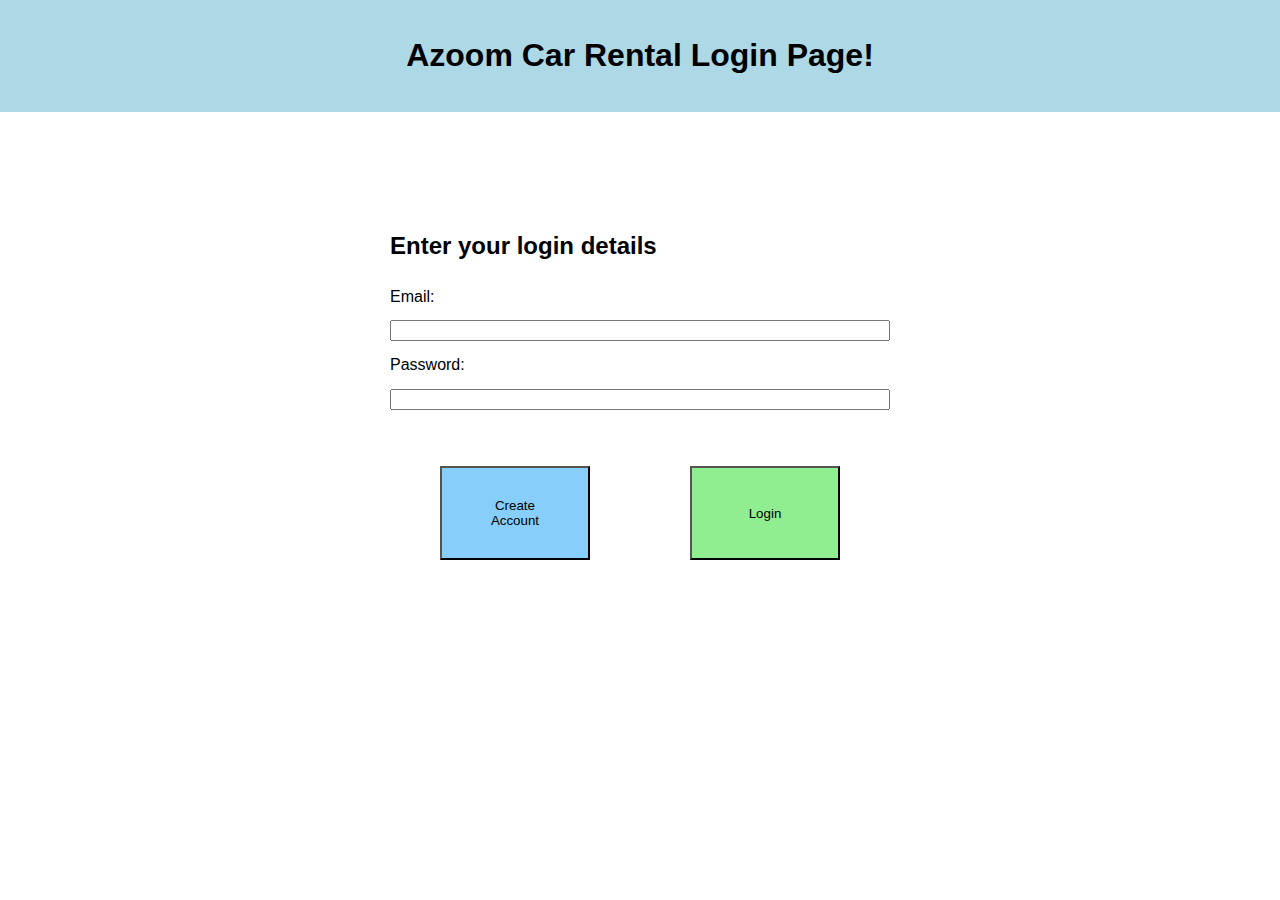
<file: index.html>
<!DOCTYPE html>
<html lang="en">
    <head>
        <meta charset="UTF-8">
        <meta name="viewport" content="width=device-width, initial-scale=1.0">
        <title>Azoom car rental Homepage</title>
        <link rel="stylesheet" href="Azoom.css">
    </head>
<body>
    <header>
        <h1>Azoom Car Rental Login Page!</h1>
    </header>
    <main>
        <form id="login-form">
            <h2>Enter your login details</h2>
            <label for="email">Email:</label>
            <input type="email" id="email" required>

            <label for="password">Password:</label>
            <input type="password" id="password" required>

            <div class="form-buttons">
                <button type="button" id="create-button" onclick="addLoginDetails();">Create Account</button>
                <button type="submit" id="login-button">Login</button>
            </div>
        </form>    
    </main>
    <script src="Azoom_Login.js"></script>
</body>
</file>
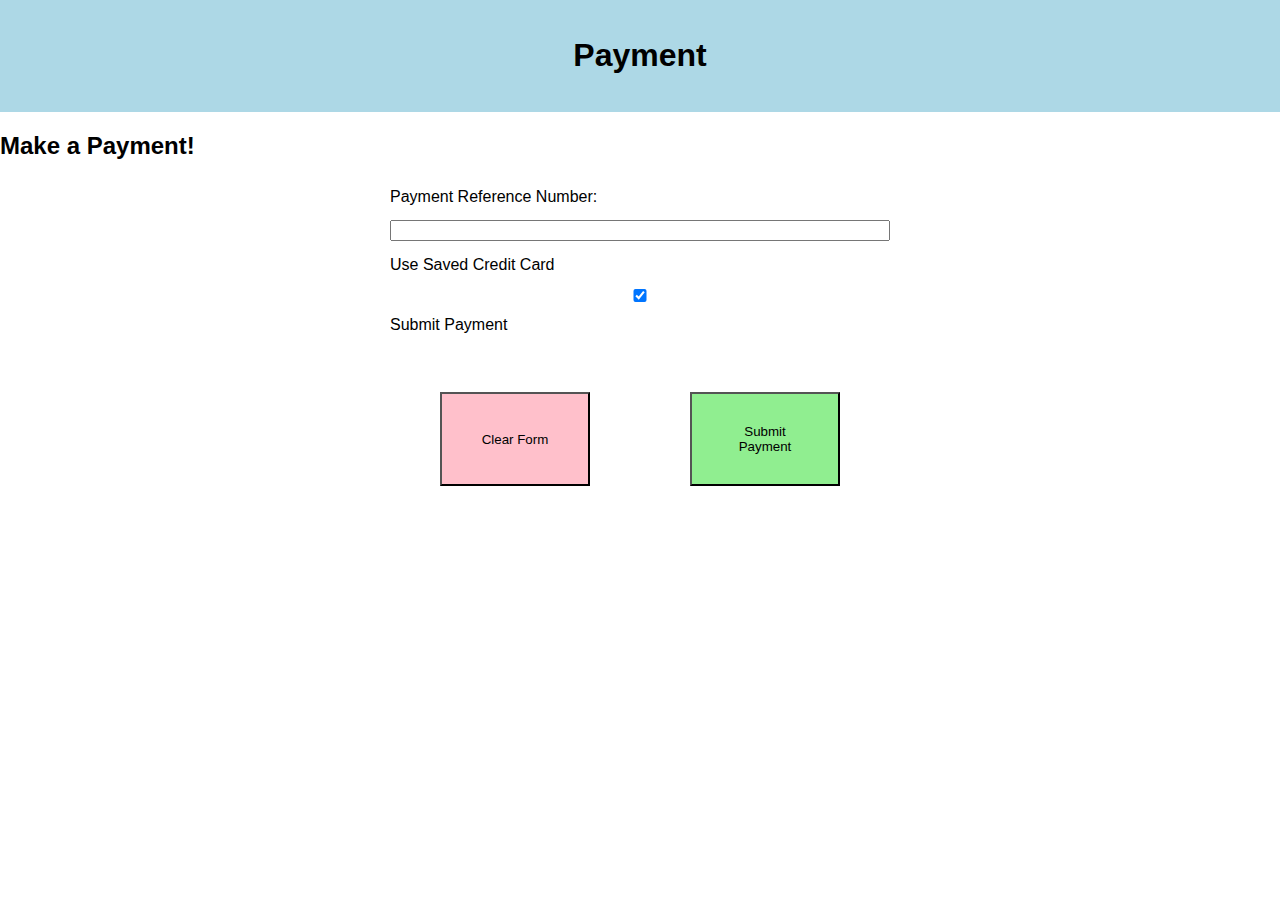
<file: Azoom_Customer_Payment.html>
<!DOCTYPE html>
<html lang="en">
    <head>
        <meta charset="UTF-8">
        <meta name="viewport" content="width=device-width, initial-scale=1.0">
        <title>Azoom car rental customer payment page</title>
        <link rel="stylesheet" href="Azoom.css">
    </head>
    <body>
        <header>
            <h1>Payment</h1>
        </header>
        <main>
            <section>
                <h2>Make a Payment!</h2>
                <form id="payment-form">
                    <label for="paymentRef">Payment Reference Number:</label>
                    <input type="number" id="paymentRef" required>

                    <label for="previousInfo">Use Saved Credit Card</label>
                    <input type="checkbox" id="previousInfo" checked>

                    <div id="newCreditCardInfo" class="hidden">
                        <label for="cardNumber">Credit Card Number:</label>
                        <input type="text" id="cardNumber" name="cardNumber"><br>

                        <label for="expiryDate">Expiry Date:</label>
                        <input type="month" id="expiryDate" name="expiryDate"><br>

                        <label for="cvv">CVV:</label>
                        <input type="number" id="cvv" name="cvv"><br>
                    </div>

                    <label for="submit-payment">Submit Payment</label>
                    <div class="form-buttons">
                        <button type="reset" id="reset-button">Clear Form</button>
                        <button type="submit" id="submit-payment">Submit Payment</button>
                    </div>
                </form>
            </section>
        </main>
        <script src="Azoom_Payment.js"></script>
    </body>
</file>
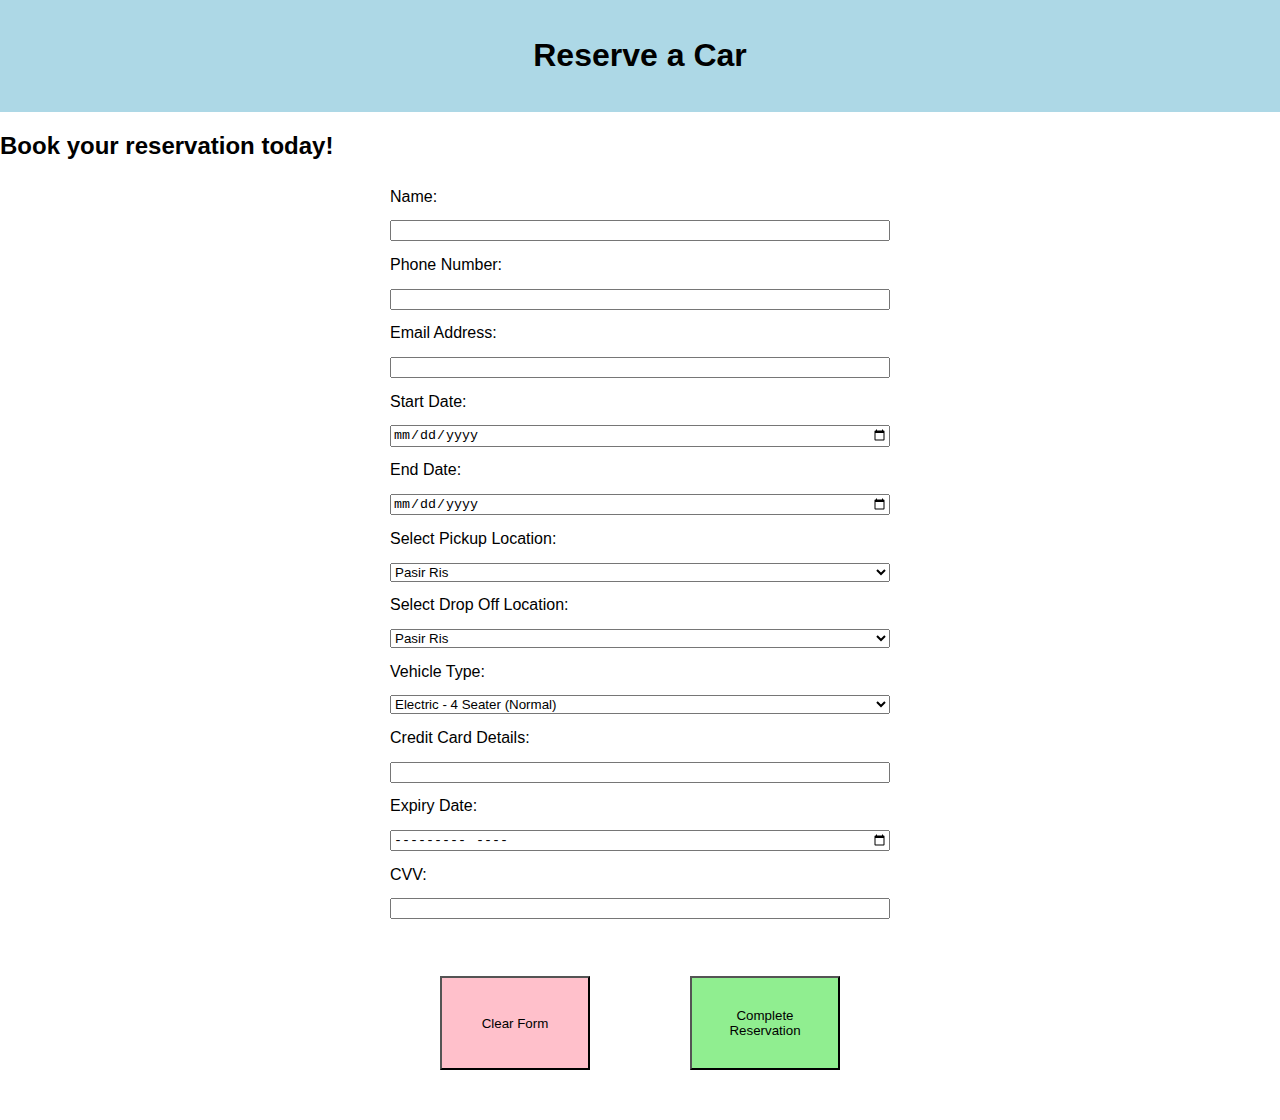
<file: Azoom_Customer_Reserve.html>
<!DOCTYPE html>
<html lang="en">
    <head>
        <meta charset="UTF-8">
        <meta name="viewport" content="width=device-width, initial-scale=1.0">
        <title>Azoom car rental customer reserve page</title>
        <link rel="stylesheet" href="Azoom.css">
    </head>
    <body>
        <header>
            <h1>Reserve a Car</h1>
        </header>
        <main>
            <section>
                <h2>Book your reservation today!</h2>
                <form id="reservation-form">
                    <label for="name">Name:</label>
                    <input type="text" id="name" required>

                    <label for="contact">Phone Number:</label>
                    <input type="number" id="contact" required>

                    <label for="email">Email Address:</label>
                    <input type="email" id="email" required>

                    <label for="start-date">Start Date:</label>
                    <input type="date" id="start-date" required>

                    <label for="end-date">End Date:</label>
                    <input type="date" id="end-date" required>

                    <label for="pickup-location">Select Pickup Location:</label>
                    <select id="pickup-location" required>
                        <option value="Pasir Ris">Pasir Ris</option>
                        <option value="Jurong East">Jurong East</option>
                    </select>

                    <label for="dropoof-location">Select Drop Off Location:</label>
                    <select id="dropoof-location" required>
                        <option value="Pasir Ris">Pasir Ris</option>
                        <option value="Jurong East">Jurong East</option>
                    </select>

                    <label for="vehicle">Vehicle Type:</label>
                    <select id="vehicle" required>
                        <option value="Electric - 4 Seater (Normal)">Electric - 4 Seater (Normal)</option>
                        <option value="Electric - 6 Seater (Normal)">Electric - 6 Seater (Normal)</option>
                        <option value="Electric - 4 Seater (Premium)">Electric - 4 Seater (Premium)</option>
                        <option value="Electric - 6 Seater (Premium)">Electric - 6 Seater (Premium)</option>
                    </select>

                    <label for="credit-card">Credit Card Details:</label>
                    <input type="number" id="credit-card" required>

                    <label for="expiryDate">Expiry Date:</label>
                    <input type="month" id="expiryDate" name="expiryDate">

                    <label for="cvv">CVV:</label>
                    <input type="number" id="cvv" name="cvv">

                    <div class="form-buttons">
                        <button type="reset" id="reset-button">Clear Form</button>
                        <button type="submit" id="submit-button">Complete Reservation</button>
                    </div>                    
                </form>
            </section>
        </main>
        <script src="Azoom_Reservation.js"></script>
    </body>
</file>
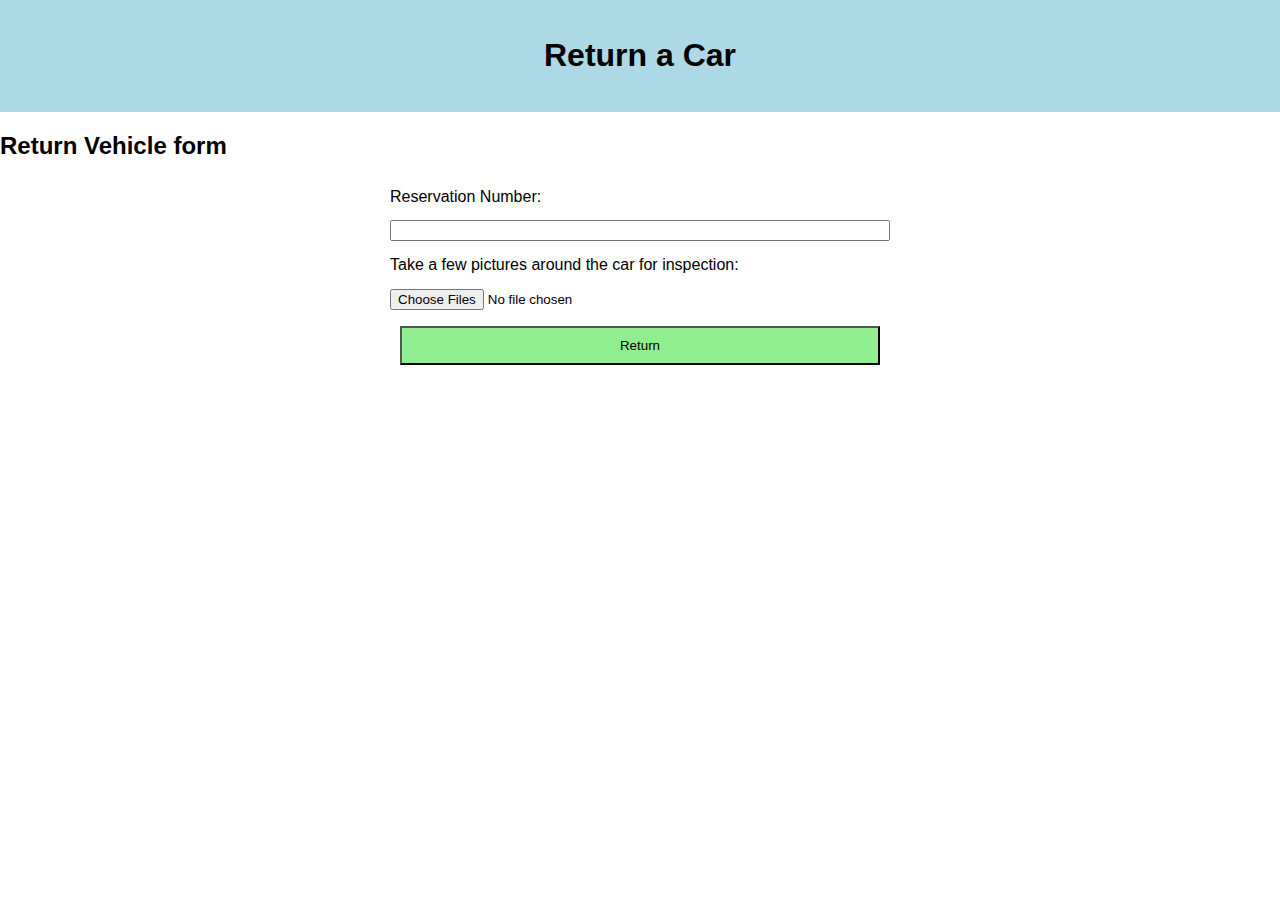
<file: Azoom_Customer_Return.html>
<!DOCTYPE html>
<html lang="en">
    <head>
        <meta charset="UTF-8">
        <meta name="viewport" content="width=device-width, initial-scale=1.0">
        <title>Azoom car rental customer return page</title>
        <link rel="stylesheet" href="Azoom.css">
    </head>
    <body>
        <header>
            <h1>Return a Car</h1>
        </header>
        <main>
            <section>
                <h2>Return Vehicle form</h2>
                <form id="return-form">
                    <label for="reservation-number">Reservation Number:</label>
                    <input type="text" id="reservation-number" required>

                    <label for="return-images">Take a few pictures around the car for inspection:</label>
                    <input type="file" id="return-images" accept="image/*" multiple> 
                    
                    <button type="submit" id="return-button">Return</button>
                </form>
            </section>
        </main>
        <script src="Azoom_Return.js"></script>
    </body>
</file>
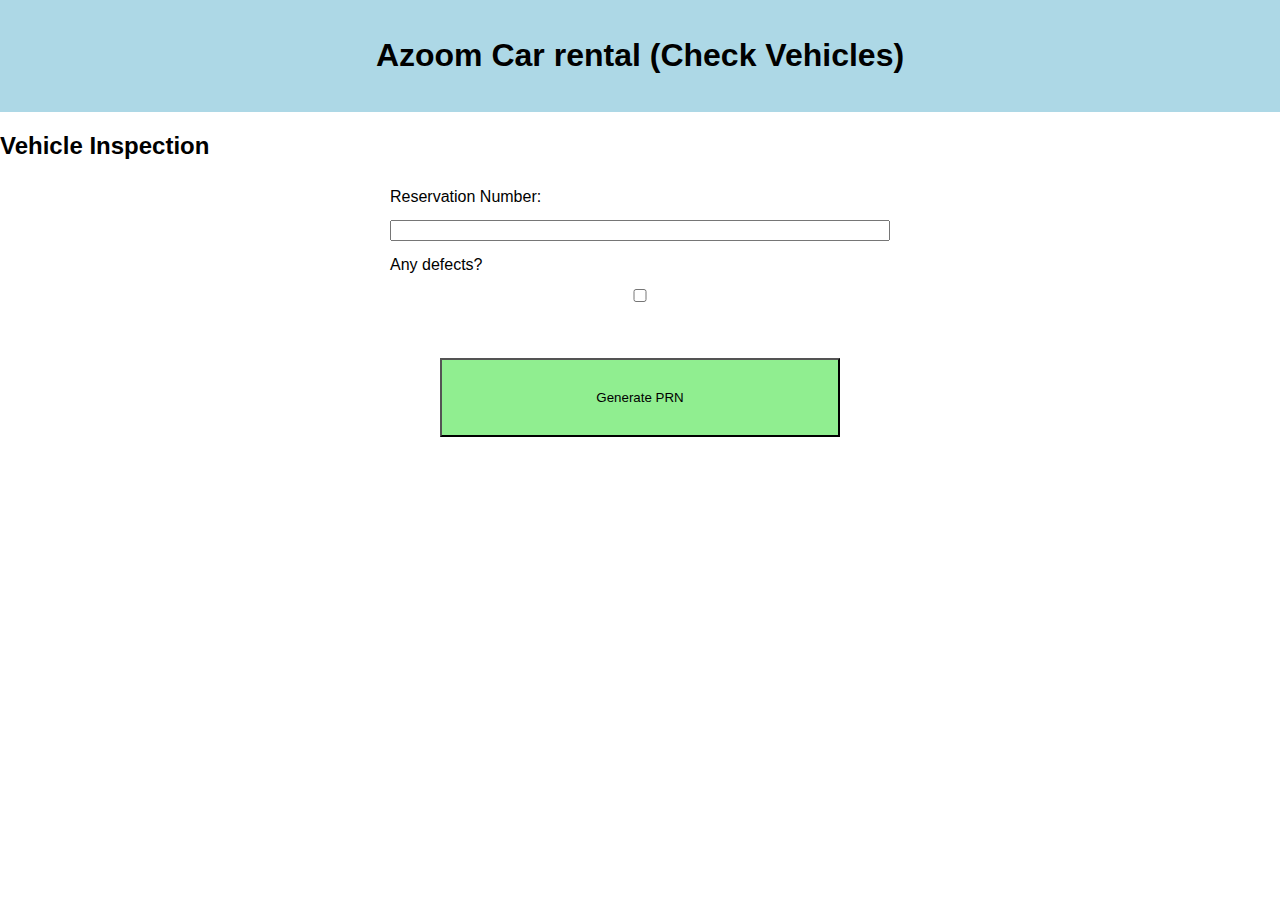
<file: Azoom_Employee_Review.html>
<!DOCTYPE html>
<html lang="en">
    <head>
        <meta charset="UTF-8">
        <meta name="viewport" content="width=device-width, initial-scale=1.0">
        <title>Azoom car rental employee page</title>
        <link rel="stylesheet" href="Azoom.css">
    </head>
    <body>
        <header>
            <h1>Azoom Car rental (Check Vehicles)</h1>
        </header>
        <main>
            <section>
                <h2>Vehicle Inspection</h2>
                <form id="inspection-form">
                    <label for="reservation-number">Reservation Number:</label>
                    <input type="text" id="reservation-number" required>

                    <label for="defects">Any defects?</label>
                    <input type="checkbox" id="defects">

                    <div id="isDefects" class="hidden">
                        <label for="defectsFound">Insert pictures of defects</label>
                        <input type="file" id="defects-found" accept="image/*" multiple>
                    </div>

                    <button type="submit" id="submit-button">Generate PRN</button>
                </form>
            </section>
        </main>
        <script src="Azoom_Review.js"></script>
    </body>
</file>
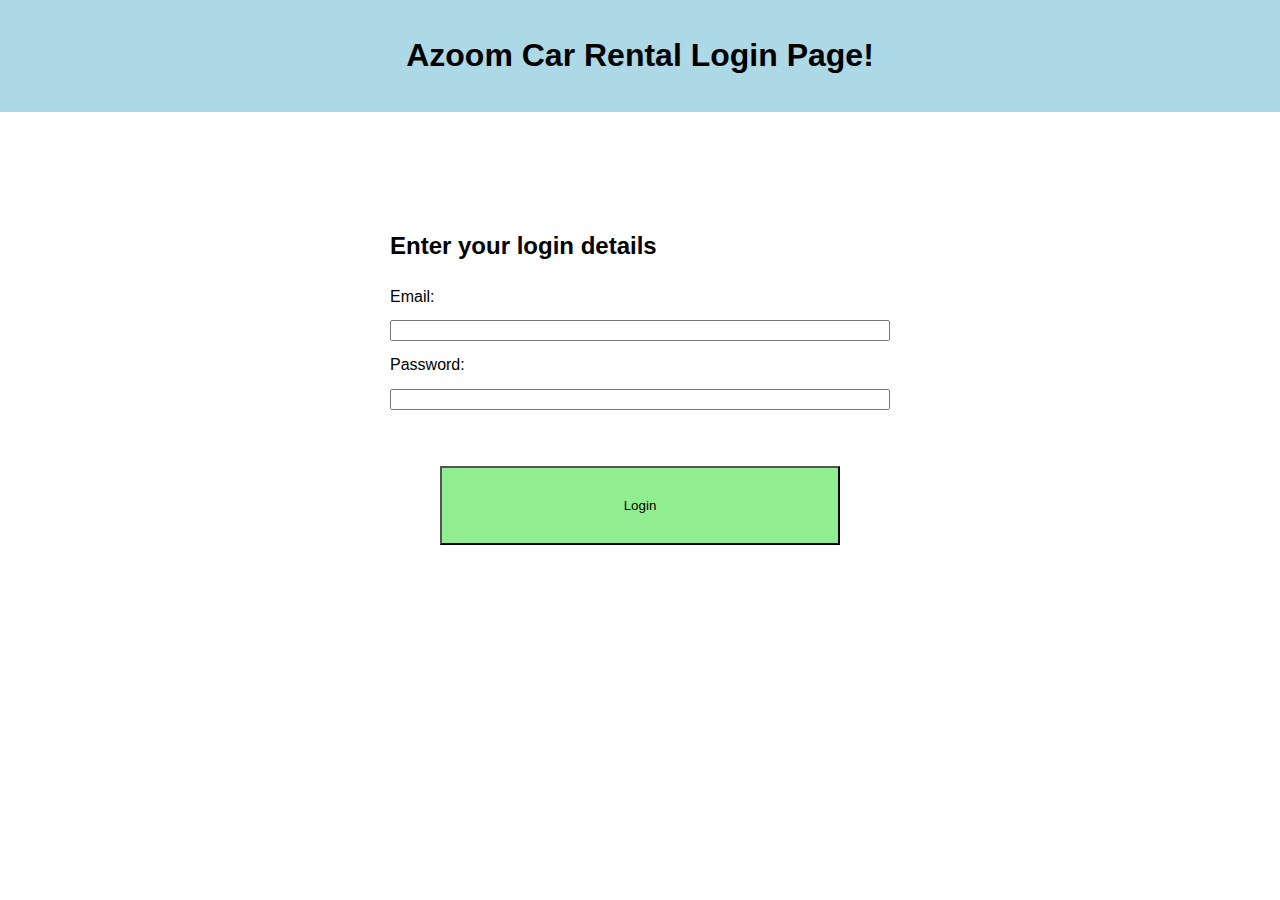
<file: Azoom_Login.html>
<!DOCTYPE html>
<html lang="en">
    <head>
        <meta charset="UTF-8">
        <meta name="viewport" content="width=device-width, initial-scale=1.0">
        <title>Azoom car rental Homepage</title>
        <link rel="stylesheet" href="Azoom.css">
    </head>
<body>
    <header>
        <h1>Azoom Car Rental Login Page!</h1>
    </header>
    <main>
        <form id="login-form">
            <h2>Enter your login details</h2>
            <label for="email">Email:</label>
            <input type="email" id="email" required>

            <label for="password">Password:</label>
            <input type="password" id="password" required>

            <button type="submit" id="login-button">Login</button>
        </form>    
    </main>
    <script src="Azoom_Login.js"></script>
</body>
</file>
<file: Azoom.css>
/* General styles */
body {
    font-family: Arial, sans-serif;
    margin: 0;
    padding: 0;
}

/* Header styles */
header {
    background-color: lightblue;
    color: black;
    padding: 1em;
    text-align: center;
}

/* Navigation styles */
nav {
    position: relative;
    width: 100%; /* Ensure nav spans the full width of the page */
}

ul{
    list-style-type: none;
    padding: 0;
    margin: 0;
    display: flex;
    justify-content: center;
    width: 100%; /* Ensure nav spans the full width of the page */
}

ul li {
    position: relative;
    margin: 0 15px;
    flex-grow: 1;
}

ul li div {
    display: flex;
    width: 100%;
    justify-content: center;
}

.dropdown {
    display: inline-block;
    justify-content: center;
}

.dropdown button{
    background-color: grey;
    color: white;
    padding: 10px 15px;
    border: none;
    cursor: pointer;
    width: 100%;
    box-sizing: border-box;
}

.dropdown a {
    display: block;
    color: black;
    text-decoration: none;
    padding: 10px 15px;
}

.dropdown .content {
    display: none;
    position: absolute;
    background-color: aqua;
    min-width: 100px;
    box-shadow: 2px 2px 5px;
}

.dropdown:hover .content{
    display: block;
}

.dropdown:hover button {
    background-color: darkgray;
}

.dropdown a {
    background-color: darkgray;
}

/* Image styles */

#Home_car {
    display: block;
    max-width: 100%;
    height: auto;
}

/* For Forms */
form, div label, div input  {
    display: flex;
    flex-direction: column;
    width: 500px;
    margin: auto;
}

form label, form input, form select, form button {
    margin: 0.5em 0;
}

.form-buttons, #return-button {
    display: flex;
    justify-content: space-between;
    justify-content: center;
}
.form-buttons button, #return-button {
    flex: 1;
    padding: 10px;
    margin: 10px;
}

#submit-button, #return-button {
    background-color: lightgreen;
}

#submit-payment {
    background-color: lightgreen;
    padding: 30px;
    margin: 50px;
}

#reset-button {
    background-color: pink;
    padding: 30px;
    margin: 50px;
}

.hidden {
    display: none;
}

#login-form {
    display: flex;
    flex-direction: column;
    width: 500px;
    margin: auto;
    padding: 100px;
}

#login-button, #submit-button {
    background-color: lightgreen;
    padding: 30px;
    margin: 50px;
}

#create-button {
    background-color: lightskyblue;
    padding: 30px;
    margin: 50px;
}
</file>
